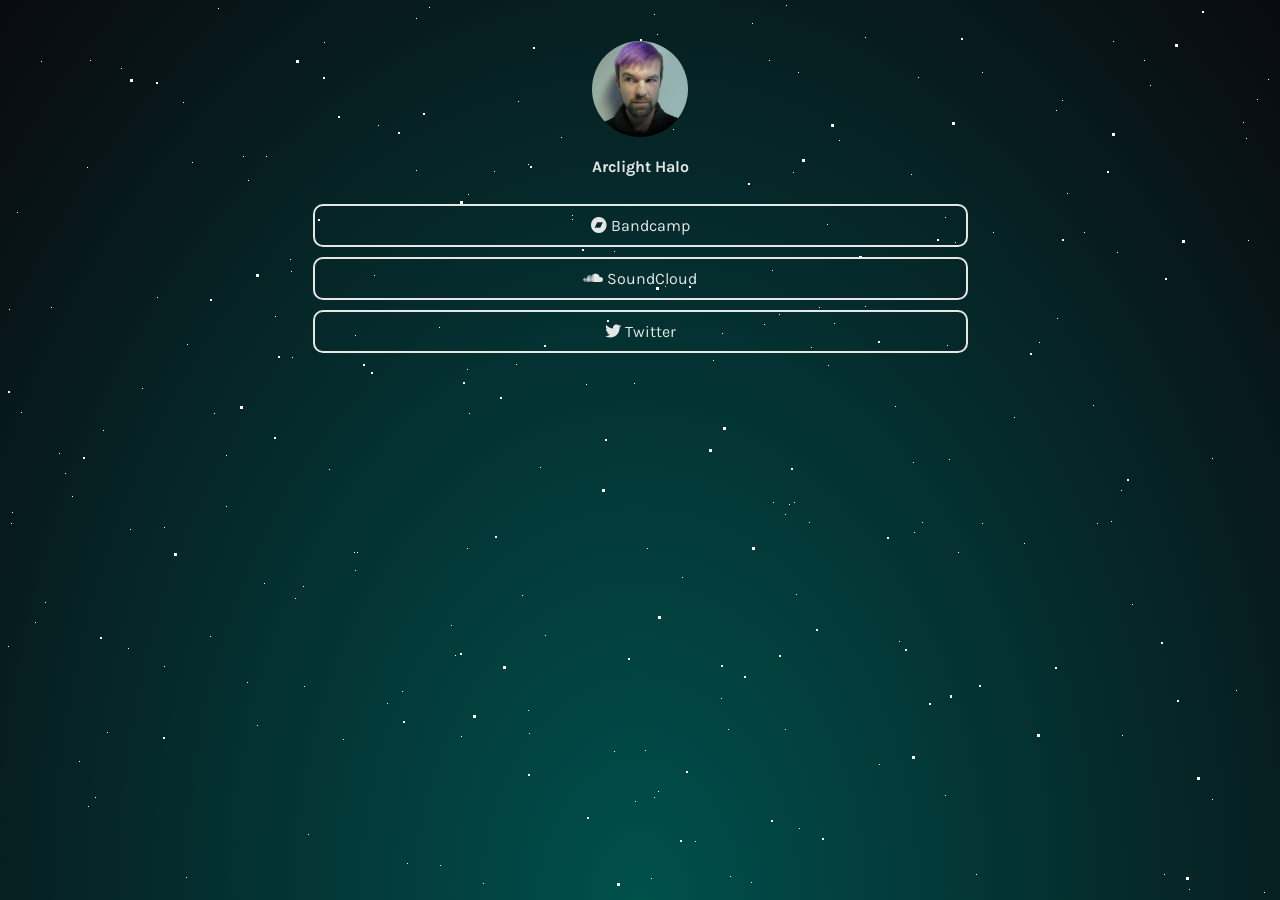
<file: site/index.html>
<!DOCTYPE html>
<html lang="pt-BR">

<head>
    <meta charset="UTF-8">
    <meta name="viewport" content="width=device-width, initial-scale=1.0">
    <title>Arclight Halo</title>
    <link rel="stylesheet" href="style.css">
    <link rel="stylesheet" href="https://use.fontawesome.com/releases/v5.8.1/css/all.css">
    <link rel="icon" href="me.png" type="image/x-icon" />
</head>

<body>
    <section class="animated-background">
        <div id="stars1"></div>
        <div id="stars2"></div>
        <div id="stars3"></div>
    </section>

    <a id="profilePicture" href="#popup">
        <img src="me.png" alt="Profile Picture">
    </a>

    <div class="overlay" id="popup">
        <div class="popup">
            <div class="popup-photo">
                <a href="me.png" target="_blank">
                    <img src="me.png" alt="Profile Picture">
                </a>
            </div>
            <div class="popup-quote">
                Weird synthpop for no one :)
            </div>

            <a class="popup-close" onclick="history.back()">&times;</a>
        </div>
    </div>

    <div id="userName">
        Arclight Halo
    </div>

    <div id="links">
        <a class="link" href="https://arclighthalo.bandcamp.com" target="_blank"><i
                class="fab fa-bandcamp">&nbsp;</i>Bandcamp</a>
        <a class="link" href="https://soundcloud.com/arclighthalo" target="_blank"><i
                class="fab fa-soundcloud">&nbsp;</i>SoundCloud</a>
        <a class="link" href="https://twitter.com/arclighthalo" target="_blank"><i
                class="fab fa-twitter">&nbsp;</i>Twitter</a>
    </div>

    <!-- <div id="hashtag">
        #thisiscutebutidontneeditrightnow
    </div> -->

</body>

</html>
</file>
<file: site/style.css>
@import url('https://fonts.googleapis.com/css?family=Karla:400,700&display=swap');

:root {
    --bgColor: #00504C;
    --bgColor2: #090a0f;
    --accentColor: #E6E6E6;
    --font: 'Karla', sans-serif;
    --delay: .3s;
}

body {
    margin: 0;
    padding: 0;
    min-height: 100vh;
    font-family: var(--font);
    background: radial-gradient(ellipse at bottom, var(--bgColor) 0%, var(--bgColor2) 100%);
    opacity: 0;
    animation: 1s ease-out var(--delay) 1 transitionAnimation; /* duration/timing-function/delay/iterations/name */
    animation-fill-mode: forwards;
}

#profilePicture, #profilePicture img {
    position: relative;
    width: 96px;
    height: 96px;
    display: block;
    margin: 35px auto 20px;
    border-radius: 50%;
    -webkit-tap-highlight-color: transparent;
}

#userName {
    color: var(--accentColor);
    font-size: 1rem;
    font-weight: bold;
    line-height: 1.25;
    display: block;
    font-family: var(--font);
    width: 100%;
    text-align: center;
    text-decoration: none;
}

#links {
    max-width: 675px;
    width: auto;
    display: block;
    margin: 27px auto;
}

.link {
    position: relative;
    background-color: transparent;
    color: var(--accentColor);
    border: solid var(--accentColor) 2px;
    border-radius: 10px;
    font-size: 1rem;
    text-align: center;
    display: block;
    margin-left: 10px;
    margin-right: 10px;
    margin-bottom: 10px;
    padding: 10px; /* 17px */
    text-decoration: none;
    /* transition: all .25s cubic-bezier(.08, .59, .29, .99); */
    -webkit-tap-highlight-color: transparent;
}

@media (hover: hover) {
    .link:hover {
        background-color: var(--accentColor);
        color: var(--bgColor);
    }
}

.link:active {
    background-color: var(--accentColor);
    color: var(--bgColor);
}

#hashtag {
    position: relative;
    padding-bottom: 20px;
    color: var(--accentColor);
    font-size: 1rem;
    display: block;
    font-family: var(--font);
    width: 100%;
    text-align: center;

    /*  animation   */
    overflow: hidden;
    background: linear-gradient(90deg, var(--bgColor), var(--accentColor), var(--bgColor));
    background-repeat: no-repeat;
    background-size: 80%;
    animation: animate 3s linear var(--delay) infinite;
    -webkit-background-clip: text;
    -webkit-text-fill-color: rgba(255, 255, 255, 0);
}


/*-------------------------animations-----------------------*/
@keyframes transitionAnimation {
    0% {
        opacity: 0;
        transform: translateY(-10px);
    }
    100% {
        opacity: 1;
        transform: translateY(0);
    }
}

@keyframes animate {
    0% {
      background-position: -500%;
    }
    100% {
      background-position: 500%;
    }
}

@keyframes animStar {
    from {
        transform: translateY(0px);
    }
    to {
        transform: translateY(-2000px);
    }
}


/*-------------------------popup------------------------*/
/* credits: https://www.youtube.com/watch?v=lAS2glU0xlc */
.overlay {
    display: flex;
    align-items: center;
    justify-content: center;
    position: fixed;
    top: 0;
    bottom: 0;
    left: 0;
    right: 0;
    background-color: rgba(0, 0, 0, 0.7);
    z-index: 2;
    visibility: hidden;
    opacity: 0;
    overflow: hidden;
    transition: .5s ease-in-out;
}

.popup {
    position: relative;
    top: -43%;
    /* right: -100vh; */
    display: flex;
    flex-direction: column;
    align-items: center;
    max-width: 400px;
    /* max-height: 500px; */
    width: auto;
    height: auto;
    margin: 56px;
    background-color: var(--bgColor);
    /* transform: rotate(32deg); */
    transform: scale(0);
    transition: .5s ease-in-out;
}

.popup-quote {
    font-family : Baskerville, Georgia, serif;
    font-style : italic;
    position: flex;
    color: var(--accentColor);
    padding: 20px;
    background-color: var(--bgColor);
    text-align: center;
    font-size: 1rem;
}

.popup-photo {
    display: flex;
    width: 100%;
    height: 100%;
}

.popup-photo img {
    width: 100%;
    height: 100%;
}

.overlay:target {
    visibility: visible;
    opacity: 1;
}

.overlay:target .popup {
    transform: scale(1);
    top: 0;
    /* right: 0; */
    /* transform: rotate(0); */
}

.popup-close {
    position: absolute;
    right: -1rem;
    top: -1rem;
    width: 3rem;
    height: 3rem;
    font-size: 1.7rem;
    font-weight: 400;
    border-radius: 100%;
    background-color: var(--bgColor);
    z-index: 4;
    color: var(--accentColor);
    line-height: 2.7rem;
    text-align: center;
    cursor: pointer;
    text-decoration: none;
    -webkit-tap-highlight-color: transparent;
}

@media (hover: hover) {
    .popup-close:hover {
        background-color: var(--accentColor);
        color: var(--bgColor);
    }
}

.popup-close:active {
    background-color: var(--accentColor);
    color: var(--bgColor);
}


/*-----------------------parallax-----------------------*/
/* credits: https://www.youtube.com/watch?v=aywzn9cf-_U */
#stars1 {
    width: 1px;
    height: 1px;
    background: transparent;
    animation: animStar 120s linear infinite;

    box-shadow: 779px 1331px #fff, 324px 42px #fff, 303px 586px #fff,
    1312px 276px #fff, 451px 625px #fff, 521px 1931px #fff, 1087px 1871px #fff,
    36px 1546px #fff, 132px 934px #fff, 1698px 901px #fff, 1418px 664px #fff,
    1448px 1157px #fff, 1084px 232px #fff, 347px 1776px #fff, 1722px 243px #fff,
    1629px 835px #fff, 479px 969px #fff, 1231px 960px #fff, 586px 384px #fff,
    164px 527px #fff, 8px 646px #fff, 1150px 1126px #fff, 665px 1357px #fff,
    1556px 1982px #fff, 1260px 1961px #fff, 1675px 1741px #fff,
    1843px 1514px #fff, 718px 1628px #fff, 242px 1343px #fff, 1497px 1880px #fff,
    1364px 230px #fff, 1739px 1302px #fff, 636px 959px #fff, 304px 686px #fff,
    614px 751px #fff, 1935px 816px #fff, 1428px 60px #fff, 355px 335px #fff,
    1594px 158px #fff, 90px 60px #fff, 1553px 162px #fff, 1239px 1825px #fff,
    1945px 587px #fff, 749px 1785px #fff, 1987px 1172px #fff, 1301px 1237px #fff,
    1039px 342px #fff, 1585px 1481px #fff, 995px 1048px #fff, 524px 932px #fff,
    214px 413px #fff, 1701px 1300px #fff, 1037px 1613px #fff, 1871px 996px #fff,
    1360px 1635px #fff, 1110px 1313px #fff, 412px 1783px #fff, 1949px 177px #fff,
    903px 1854px #fff, 700px 1936px #fff, 378px 125px #fff, 308px 834px #fff,
    1118px 962px #fff, 1350px 1929px #fff, 781px 1811px #fff, 561px 137px #fff,
    757px 1148px #fff, 1670px 1979px #fff, 343px 739px #fff, 945px 795px #fff,
    576px 1903px #fff, 1078px 1436px #fff, 1583px 450px #fff, 1366px 474px #fff,
    297px 1873px #fff, 192px 162px #fff, 1624px 1633px #fff, 59px 453px #fff,
    82px 1872px #fff, 1933px 498px #fff, 1966px 1974px #fff, 1975px 1688px #fff,
    779px 314px #fff, 1858px 1543px #fff, 73px 1507px #fff, 1693px 975px #fff,
    1683px 108px #fff, 1768px 1654px #fff, 654px 14px #fff, 494px 171px #fff,
    1689px 1895px #fff, 1660px 263px #fff, 1031px 903px #fff, 1203px 1393px #fff,
    1333px 1421px #fff, 1113px 41px #fff, 1206px 1645px #fff, 1325px 1635px #fff,
    142px 388px #fff, 572px 215px #fff, 1535px 296px #fff, 1419px 407px #fff,
    1379px 1003px #fff, 329px 469px #fff, 1791px 1652px #fff, 935px 1802px #fff,
    1330px 1820px #fff, 421px 1933px #fff, 828px 365px #fff, 275px 316px #fff,
    707px 960px #fff, 1605px 1554px #fff, 625px 58px #fff, 717px 1697px #fff,
    1669px 246px #fff, 1925px 322px #fff, 1154px 1803px #fff, 1929px 295px #fff,
    1248px 240px #fff, 1045px 1755px #fff, 166px 942px #fff, 1888px 1773px #fff,
    678px 1963px #fff, 1370px 569px #fff, 1974px 1400px #fff, 1786px 460px #fff,
    51px 307px #fff, 784px 1400px #fff, 730px 1258px #fff, 1712px 393px #fff,
    416px 170px #fff, 1797px 1932px #fff, 572px 219px #fff, 1557px 1856px #fff,
    218px 8px #fff, 348px 1334px #fff, 469px 413px #fff, 385px 1738px #fff,
    1357px 1818px #fff, 240px 942px #fff, 248px 1847px #fff, 1535px 806px #fff,
    236px 1514px #fff, 1429px 1556px #fff, 73px 1633px #fff, 1398px 1121px #fff,
    671px 1301px #fff, 1404px 1663px #fff, 740px 1018px #fff, 1600px 377px #fff,
    785px 514px #fff, 112px 1084px #fff, 1915px 1887px #fff, 1463px 1848px #fff,
    687px 1115px #fff, 1268px 1768px #fff, 1729px 1425px #fff,
    1284px 1022px #fff, 801px 974px #fff, 1975px 1317px #fff, 1354px 834px #fff,
    1446px 1484px #fff, 1283px 1786px #fff, 11px 523px #fff, 1842px 236px #fff,
    1355px 654px #fff, 429px 7px #fff, 1033px 1128px #fff, 157px 297px #fff,
    545px 635px #fff, 52px 1080px #fff, 827px 1520px #fff, 1121px 490px #fff,
    9px 309px #fff, 1744px 1586px #fff, 1014px 417px #fff, 1534px 524px #fff,
    958px 552px #fff, 1403px 1496px #fff, 387px 703px #fff, 1522px 548px #fff,
    1355px 282px #fff, 1532px 601px #fff, 1838px 790px #fff, 290px 259px #fff,
    295px 598px #fff, 1601px 539px #fff, 1561px 1272px #fff, 34px 1922px #fff,
    1024px 543px #fff, 467px 369px #fff, 722px 333px #fff, 1976px 1255px #fff,
    766px 983px #fff, 1582px 1285px #fff, 12px 512px #fff, 617px 1410px #fff,
    682px 577px #fff, 1334px 1438px #fff, 439px 327px #fff, 1617px 1661px #fff,
    673px 129px #fff, 794px 941px #fff, 1386px 1902px #fff, 37px 1353px #fff,
    1467px 1353px #fff, 416px 18px #fff, 187px 344px #fff, 200px 1898px #fff,
    1491px 1619px #fff, 811px 347px #fff, 924px 1827px #fff, 945px 217px #fff,
    1735px 1228px #fff, 379px 1890px #fff, 79px 761px #fff, 825px 1837px #fff,
    1980px 1558px #fff, 1308px 1573px #fff, 1488px 1726px #fff,
    382px 1208px #fff, 522px 595px #fff, 1277px 1898px #fff, 354px 552px #fff,
    161px 1784px #fff, 614px 251px #fff, 526px 1576px #fff, 17px 212px #fff,
    179px 996px #fff, 467px 1208px #fff, 1944px 1838px #fff, 1140px 1093px #fff,
    858px 1007px #fff, 200px 1064px #fff, 423px 1964px #fff, 1945px 439px #fff,
    1377px 689px #fff, 1120px 1437px #fff, 1876px 668px #fff, 907px 1324px #fff,
    343px 1976px #fff, 1816px 1501px #fff, 1849px 177px #fff, 647px 91px #fff,
    1984px 1012px #fff, 1336px 1300px #fff, 128px 648px #fff, 305px 1060px #fff,
    1324px 826px #fff, 1263px 1314px #fff, 1801px 629px #fff, 1614px 1555px #fff,
    1634px 90px #fff, 1603px 452px #fff, 891px 1984px #fff, 1556px 1906px #fff,
    121px 68px #fff, 1676px 1714px #fff, 516px 936px #fff, 1947px 1492px #fff,
    1455px 1519px #fff, 45px 602px #fff, 205px 1039px #fff, 793px 172px #fff,
    1562px 1739px #fff, 1056px 110px #fff, 1512px 379px #fff, 1795px 1621px #fff,
    1848px 607px #fff, 262px 1719px #fff, 477px 991px #fff, 483px 883px #fff,
    1239px 1197px #fff, 1496px 647px #fff, 1649px 25px #fff, 1491px 1946px #fff,
    119px 996px #fff, 179px 1472px #fff, 1341px 808px #fff, 1565px 1700px #fff,
    407px 1544px #fff, 1754px 357px #fff, 1288px 981px #fff, 902px 1997px #fff,
    1755px 1668px #fff, 186px 877px #fff, 1202px 1882px #fff, 461px 1213px #fff,
    1400px 748px #fff, 1969px 1899px #fff, 809px 522px #fff, 514px 1219px #fff,
    374px 275px #fff, 938px 1973px #fff, 357px 552px #fff, 144px 1722px #fff,
    1572px 912px #fff, 402px 1858px #fff, 1544px 1195px #fff, 667px 1257px #fff,
    727px 1496px #fff, 993px 232px #fff, 1772px 313px #fff, 1040px 1590px #fff,
    1204px 1973px #fff, 1268px 79px #fff, 1555px 1048px #fff, 986px 1707px #fff,
    978px 1710px #fff, 713px 360px #fff, 407px 863px #fff, 461px 736px #fff,
    284px 1608px #fff, 103px 430px #fff, 1283px 1319px #fff, 977px 1186px #fff,
    1966px 1516px #fff, 1287px 1129px #fff, 70px 1098px #fff, 1189px 889px #fff,
    1126px 1734px #fff, 309px 1292px #fff, 879px 764px #fff, 65px 473px #fff,
    1003px 1959px #fff, 658px 791px #fff, 402px 1576px #fff, 35px 622px #fff,
    529px 1589px #fff, 164px 666px #fff, 1876px 1290px #fff, 1541px 526px #fff,
    270px 1297px #fff, 440px 865px #fff, 1500px 802px #fff, 182px 1754px #fff,
    1264px 892px #fff, 272px 1249px #fff, 1289px 1535px #fff, 190px 1646px #fff,
    955px 242px #fff, 1456px 1597px #fff, 1727px 1983px #fff, 635px 801px #fff,
    226px 455px #fff, 1396px 1710px #fff, 849px 1863px #fff, 237px 1264px #fff,
    839px 140px #fff, 1122px 735px #fff, 1280px 15px #fff, 1318px 242px #fff,
    1819px 1148px #fff, 333px 1392px #fff, 1949px 553px #fff, 1878px 1332px #fff,
    467px 548px #fff, 1812px 1082px #fff, 1067px 193px #fff, 243px 156px #fff,
    483px 1616px #fff, 1714px 933px #fff, 759px 1800px #fff, 1822px 995px #fff,
    1877px 572px #fff, 581px 1084px #fff, 107px 732px #fff, 642px 1837px #fff,
    166px 1493px #fff, 1555px 198px #fff, 819px 307px #fff, 947px 345px #fff,
    827px 224px #fff, 927px 1394px #fff, 540px 467px #fff, 1093px 405px #fff,
    1140px 927px #fff, 130px 529px #fff, 33px 1980px #fff, 1147px 1663px #fff,
    1616px 1436px #fff, 528px 710px #fff, 798px 1100px #fff, 505px 1480px #fff,
    899px 641px #fff, 1909px 1949px #fff, 1311px 964px #fff, 979px 1301px #fff,
    1393px 969px #fff, 1793px 1886px #fff, 292px 357px #fff, 1196px 1718px #fff,
    1290px 1994px #fff, 537px 1973px #fff, 1181px 1674px #fff,
    1740px 1566px #fff, 1307px 265px #fff, 922px 522px #fff, 1892px 472px #fff,
    384px 1746px #fff, 392px 1098px #fff, 647px 548px #fff, 390px 1498px #fff,
    1246px 138px #fff, 730px 876px #fff, 192px 1472px #fff, 1790px 1789px #fff,
    928px 311px #fff, 1253px 1647px #fff, 747px 1921px #fff, 1561px 1025px #fff,
    1533px 1292px #fff, 1985px 195px #fff, 728px 729px #fff, 1712px 1936px #fff,
    512px 1717px #fff, 1528px 483px #fff, 313px 1642px #fff, 281px 1849px #fff,
    1212px 799px #fff, 435px 1191px #fff, 1422px 611px #fff, 1718px 1964px #fff,
    411px 944px #fff, 210px 636px #fff, 1502px 1295px #fff, 1434px 349px #fff,
    769px 60px #fff, 747px 1053px #fff, 789px 504px #fff, 1436px 1264px #fff,
    1893px 1225px #fff, 1394px 1788px #fff, 1108px 1317px #fff,
    1673px 1395px #fff, 854px 1010px #fff, 1705px 80px #fff, 1858px 148px #fff,
    1729px 344px #fff, 1388px 664px #fff, 895px 406px #fff, 1479px 157px #fff,
    1441px 1157px #fff, 552px 1900px #fff, 516px 364px #fff, 1647px 189px #fff,
    1427px 1071px #fff, 785px 729px #fff, 1080px 1710px #fff, 504px 204px #fff,
    1177px 1622px #fff, 657px 34px #fff, 1296px 1099px #fff, 248px 180px #fff,
    1212px 1568px #fff, 667px 1562px #fff, 695px 841px #fff, 1608px 1247px #fff,
    751px 882px #fff, 87px 167px #fff, 607px 1368px #fff, 1363px 1203px #fff,
    1836px 317px #fff, 1668px 1703px #fff, 830px 1154px #fff, 1721px 1398px #fff,
    1601px 1280px #fff, 976px 874px #fff, 1743px 254px #fff, 1020px 1815px #fff,
    1670px 1766px #fff, 1890px 735px #fff, 1379px 136px #fff, 1864px 695px #fff,
    206px 965px #fff, 1404px 1932px #fff, 1923px 1360px #fff, 247px 682px #fff,
    519px 1708px #fff, 645px 750px #fff, 1164px 1204px #fff, 834px 323px #fff,
    172px 1350px #fff, 213px 972px #fff, 1837px 190px #fff, 285px 1806px #fff,
    1047px 1299px #fff, 1548px 825px #fff, 1730px 324px #fff, 1346px 1909px #fff,
    772px 270px #fff, 345px 1190px #fff, 478px 1433px #fff, 1479px 25px #fff,
    1994px 1830px #fff, 1744px 732px #fff, 20px 1635px #fff, 690px 1795px #fff,
    1594px 569px #fff, 579px 245px #fff, 1398px 733px #fff, 408px 1352px #fff,
    1774px 120px #fff, 1152px 1370px #fff, 1698px 1810px #fff, 710px 1450px #fff,
    665px 286px #fff, 493px 1720px #fff, 786px 5px #fff, 637px 1140px #fff,
    764px 324px #fff, 927px 310px #fff, 938px 1424px #fff, 1884px 744px #fff,
    913px 462px #fff, 1831px 1936px #fff, 1527px 249px #fff, 36px 1381px #fff,
    1597px 581px #fff, 1530px 355px #fff, 949px 459px #fff, 799px 828px #fff,
    242px 1471px #fff, 654px 797px #fff, 796px 594px #fff, 1365px 678px #fff,
    752px 23px #fff, 1630px 541px #fff, 982px 72px #fff, 1733px 1831px #fff,
    21px 412px #fff, 775px 998px #fff, 335px 1945px #fff, 264px 583px #fff,
    158px 1311px #fff, 528px 164px #fff, 1978px 574px #fff, 717px 1203px #fff,
    734px 1591px #fff, 1555px 820px #fff, 16px 1943px #fff, 1625px 1177px #fff,
    1236px 690px #fff, 1585px 1590px #fff, 1737px 1728px #fff, 721px 698px #fff,
    1804px 1186px #fff, 166px 980px #fff, 1850px 230px #fff, 330px 1712px #fff,
    95px 797px #fff, 1948px 1078px #fff, 469px 939px #fff, 1269px 1899px #fff,
    955px 1220px #fff, 1137px 1075px #fff, 312px 1293px #fff, 986px 1762px #fff,
    1103px 1238px #fff, 428px 1993px #fff, 355px 570px #fff, 977px 1836px #fff,
    1395px 1092px #fff, 276px 913px #fff, 1743px 656px #fff, 773px 502px #fff,
    1686px 1322px #fff, 1516px 1945px #fff, 1334px 501px #fff, 266px 156px #fff,
    455px 655px #fff, 798px 72px #fff, 1059px 1259px #fff, 1402px 1687px #fff,
    236px 1329px #fff, 1455px 786px #fff, 146px 1228px #fff, 1851px 823px #fff,
    1062px 100px #fff, 1220px 953px #fff, 20px 1826px #fff, 36px 1063px #fff,
    1525px 338px #fff, 790px 1521px #fff, 741px 1099px #fff, 288px 1489px #fff,
    700px 1060px #fff, 390px 1071px #fff, 411px 1036px #fff, 1853px 1072px #fff,
    1446px 1085px #fff, 1164px 874px #fff, 924px 925px #fff, 291px 271px #fff,
    1257px 1964px #fff, 1580px 1352px #fff, 1507px 1216px #fff, 211px 956px #fff,
    985px 1195px #fff, 975px 1640px #fff, 518px 101px #fff, 663px 1395px #fff,
    914px 532px #fff, 145px 1320px #fff, 69px 1397px #fff, 982px 523px #fff,
    257px 725px #fff, 1599px 831px #fff, 1636px 1513px #fff, 1250px 1158px #fff,
    1132px 604px #fff, 183px 102px #fff, 1057px 318px #fff, 1247px 1835px #fff,
    1983px 1110px #fff, 1077px 1455px #fff, 921px 1770px #fff, 806px 1350px #fff,
    1938px 1992px #fff, 855px 1260px #fff, 902px 1345px #fff, 658px 1908px #fff,
    1845px 679px #fff, 712px 1482px #fff, 595px 950px #fff, 1784px 1992px #fff,
    1847px 1785px #fff, 691px 1004px #fff, 175px 1179px #fff, 1666px 1911px #fff,
    41px 61px #fff, 971px 1080px #fff, 1830px 1450px #fff, 1351px 1518px #fff,
    1257px 99px #fff, 1395px 1498px #fff, 1117px 252px #fff, 1779px 597px #fff,
    1346px 729px #fff, 1108px 1144px #fff, 402px 691px #fff, 72px 496px #fff,
    1673px 1604px #fff, 1497px 974px #fff, 1865px 1664px #fff, 88px 806px #fff,
    918px 77px #fff, 244px 1118px #fff, 256px 1820px #fff, 1851px 1840px #fff,
    605px 1851px #fff, 634px 383px #fff, 865px 37px #fff, 943px 1024px #fff,
    1951px 177px #fff, 1097px 523px #fff, 985px 1700px #fff, 1243px 122px #fff,
    768px 1070px #fff, 468px 194px #fff, 320px 1867px #fff, 1850px 185px #fff,
    380px 1616px #fff, 468px 1294px #fff, 1122px 1743px #fff, 884px 299px #fff,
    1300px 1917px #fff, 1860px 396px #fff, 1270px 990px #fff, 529px 733px #fff,
    1975px 1347px #fff, 1885px 685px #fff, 226px 506px #fff, 651px 878px #fff,
    1323px 680px #fff, 1284px 680px #fff, 238px 1967px #fff, 911px 174px #fff,
    1111px 521px #fff, 1150px 85px #fff, 794px 502px #fff, 484px 1856px #fff,
    1809px 368px #fff, 112px 953px #fff, 590px 1009px #fff, 1655px 311px #fff,
    100px 1026px #fff, 1803px 352px #fff, 865px 306px #fff, 1077px 1019px #fff,
    1335px 872px #fff, 1647px 1298px #fff, 1233px 1387px #fff, 698px 1036px #fff,
    659px 1860px #fff, 388px 1412px #fff, 1212px 458px #fff, 755px 1468px #fff,
    696px 1654px #fff, 1144px 60px #fff;
}

#stars1:after {
    content: '';
    position: absolute;
    top: auto;
    width: 1px;
    height: 1px;
    background: transparent;

    box-shadow: 779px 1331px #fff, 324px 42px #fff, 303px 586px #fff,
    1312px 276px #fff, 451px 625px #fff, 521px 1931px #fff, 1087px 1871px #fff,
    36px 1546px #fff, 132px 934px #fff, 1698px 901px #fff, 1418px 664px #fff,
    1448px 1157px #fff, 1084px 232px #fff, 347px 1776px #fff, 1722px 243px #fff,
    1629px 835px #fff, 479px 969px #fff, 1231px 960px #fff, 586px 384px #fff,
    164px 527px #fff, 8px 646px #fff, 1150px 1126px #fff, 665px 1357px #fff,
    1556px 1982px #fff, 1260px 1961px #fff, 1675px 1741px #fff,
    1843px 1514px #fff, 718px 1628px #fff, 242px 1343px #fff, 1497px 1880px #fff,
    1364px 230px #fff, 1739px 1302px #fff, 636px 959px #fff, 304px 686px #fff,
    614px 751px #fff, 1935px 816px #fff, 1428px 60px #fff, 355px 335px #fff,
    1594px 158px #fff, 90px 60px #fff, 1553px 162px #fff, 1239px 1825px #fff,
    1945px 587px #fff, 749px 1785px #fff, 1987px 1172px #fff, 1301px 1237px #fff,
    1039px 342px #fff, 1585px 1481px #fff, 995px 1048px #fff, 524px 932px #fff,
    214px 413px #fff, 1701px 1300px #fff, 1037px 1613px #fff, 1871px 996px #fff,
    1360px 1635px #fff, 1110px 1313px #fff, 412px 1783px #fff, 1949px 177px #fff,
    903px 1854px #fff, 700px 1936px #fff, 378px 125px #fff, 308px 834px #fff,
    1118px 962px #fff, 1350px 1929px #fff, 781px 1811px #fff, 561px 137px #fff,
    757px 1148px #fff, 1670px 1979px #fff, 343px 739px #fff, 945px 795px #fff,
    576px 1903px #fff, 1078px 1436px #fff, 1583px 450px #fff, 1366px 474px #fff,
    297px 1873px #fff, 192px 162px #fff, 1624px 1633px #fff, 59px 453px #fff,
    82px 1872px #fff, 1933px 498px #fff, 1966px 1974px #fff, 1975px 1688px #fff,
    779px 314px #fff, 1858px 1543px #fff, 73px 1507px #fff, 1693px 975px #fff,
    1683px 108px #fff, 1768px 1654px #fff, 654px 14px #fff, 494px 171px #fff,
    1689px 1895px #fff, 1660px 263px #fff, 1031px 903px #fff, 1203px 1393px #fff,
    1333px 1421px #fff, 1113px 41px #fff, 1206px 1645px #fff, 1325px 1635px #fff,
    142px 388px #fff, 572px 215px #fff, 1535px 296px #fff, 1419px 407px #fff,
    1379px 1003px #fff, 329px 469px #fff, 1791px 1652px #fff, 935px 1802px #fff,
    1330px 1820px #fff, 421px 1933px #fff, 828px 365px #fff, 275px 316px #fff,
    707px 960px #fff, 1605px 1554px #fff, 625px 58px #fff, 717px 1697px #fff,
    1669px 246px #fff, 1925px 322px #fff, 1154px 1803px #fff, 1929px 295px #fff,
    1248px 240px #fff, 1045px 1755px #fff, 166px 942px #fff, 1888px 1773px #fff,
    678px 1963px #fff, 1370px 569px #fff, 1974px 1400px #fff, 1786px 460px #fff,
    51px 307px #fff, 784px 1400px #fff, 730px 1258px #fff, 1712px 393px #fff,
    416px 170px #fff, 1797px 1932px #fff, 572px 219px #fff, 1557px 1856px #fff,
    218px 8px #fff, 348px 1334px #fff, 469px 413px #fff, 385px 1738px #fff,
    1357px 1818px #fff, 240px 942px #fff, 248px 1847px #fff, 1535px 806px #fff,
    236px 1514px #fff, 1429px 1556px #fff, 73px 1633px #fff, 1398px 1121px #fff,
    671px 1301px #fff, 1404px 1663px #fff, 740px 1018px #fff, 1600px 377px #fff,
    785px 514px #fff, 112px 1084px #fff, 1915px 1887px #fff, 1463px 1848px #fff,
    687px 1115px #fff, 1268px 1768px #fff, 1729px 1425px #fff,
    1284px 1022px #fff, 801px 974px #fff, 1975px 1317px #fff, 1354px 834px #fff,
    1446px 1484px #fff, 1283px 1786px #fff, 11px 523px #fff, 1842px 236px #fff,
    1355px 654px #fff, 429px 7px #fff, 1033px 1128px #fff, 157px 297px #fff,
    545px 635px #fff, 52px 1080px #fff, 827px 1520px #fff, 1121px 490px #fff,
    9px 309px #fff, 1744px 1586px #fff, 1014px 417px #fff, 1534px 524px #fff,
    958px 552px #fff, 1403px 1496px #fff, 387px 703px #fff, 1522px 548px #fff,
    1355px 282px #fff, 1532px 601px #fff, 1838px 790px #fff, 290px 259px #fff,
    295px 598px #fff, 1601px 539px #fff, 1561px 1272px #fff, 34px 1922px #fff,
    1024px 543px #fff, 467px 369px #fff, 722px 333px #fff, 1976px 1255px #fff,
    766px 983px #fff, 1582px 1285px #fff, 12px 512px #fff, 617px 1410px #fff,
    682px 577px #fff, 1334px 1438px #fff, 439px 327px #fff, 1617px 1661px #fff,
    673px 129px #fff, 794px 941px #fff, 1386px 1902px #fff, 37px 1353px #fff,
    1467px 1353px #fff, 416px 18px #fff, 187px 344px #fff, 200px 1898px #fff,
    1491px 1619px #fff, 811px 347px #fff, 924px 1827px #fff, 945px 217px #fff,
    1735px 1228px #fff, 379px 1890px #fff, 79px 761px #fff, 825px 1837px #fff,
    1980px 1558px #fff, 1308px 1573px #fff, 1488px 1726px #fff,
    382px 1208px #fff, 522px 595px #fff, 1277px 1898px #fff, 354px 552px #fff,
    161px 1784px #fff, 614px 251px #fff, 526px 1576px #fff, 17px 212px #fff,
    179px 996px #fff, 467px 1208px #fff, 1944px 1838px #fff, 1140px 1093px #fff,
    858px 1007px #fff, 200px 1064px #fff, 423px 1964px #fff, 1945px 439px #fff,
    1377px 689px #fff, 1120px 1437px #fff, 1876px 668px #fff, 907px 1324px #fff,
    343px 1976px #fff, 1816px 1501px #fff, 1849px 177px #fff, 647px 91px #fff,
    1984px 1012px #fff, 1336px 1300px #fff, 128px 648px #fff, 305px 1060px #fff,
    1324px 826px #fff, 1263px 1314px #fff, 1801px 629px #fff, 1614px 1555px #fff,
    1634px 90px #fff, 1603px 452px #fff, 891px 1984px #fff, 1556px 1906px #fff,
    121px 68px #fff, 1676px 1714px #fff, 516px 936px #fff, 1947px 1492px #fff,
    1455px 1519px #fff, 45px 602px #fff, 205px 1039px #fff, 793px 172px #fff,
    1562px 1739px #fff, 1056px 110px #fff, 1512px 379px #fff, 1795px 1621px #fff,
    1848px 607px #fff, 262px 1719px #fff, 477px 991px #fff, 483px 883px #fff,
    1239px 1197px #fff, 1496px 647px #fff, 1649px 25px #fff, 1491px 1946px #fff,
    119px 996px #fff, 179px 1472px #fff, 1341px 808px #fff, 1565px 1700px #fff,
    407px 1544px #fff, 1754px 357px #fff, 1288px 981px #fff, 902px 1997px #fff,
    1755px 1668px #fff, 186px 877px #fff, 1202px 1882px #fff, 461px 1213px #fff,
    1400px 748px #fff, 1969px 1899px #fff, 809px 522px #fff, 514px 1219px #fff,
    374px 275px #fff, 938px 1973px #fff, 357px 552px #fff, 144px 1722px #fff,
    1572px 912px #fff, 402px 1858px #fff, 1544px 1195px #fff, 667px 1257px #fff,
    727px 1496px #fff, 993px 232px #fff, 1772px 313px #fff, 1040px 1590px #fff,
    1204px 1973px #fff, 1268px 79px #fff, 1555px 1048px #fff, 986px 1707px #fff,
    978px 1710px #fff, 713px 360px #fff, 407px 863px #fff, 461px 736px #fff,
    284px 1608px #fff, 103px 430px #fff, 1283px 1319px #fff, 977px 1186px #fff,
    1966px 1516px #fff, 1287px 1129px #fff, 70px 1098px #fff, 1189px 889px #fff,
    1126px 1734px #fff, 309px 1292px #fff, 879px 764px #fff, 65px 473px #fff,
    1003px 1959px #fff, 658px 791px #fff, 402px 1576px #fff, 35px 622px #fff,
    529px 1589px #fff, 164px 666px #fff, 1876px 1290px #fff, 1541px 526px #fff,
    270px 1297px #fff, 440px 865px #fff, 1500px 802px #fff, 182px 1754px #fff,
    1264px 892px #fff, 272px 1249px #fff, 1289px 1535px #fff, 190px 1646px #fff,
    955px 242px #fff, 1456px 1597px #fff, 1727px 1983px #fff, 635px 801px #fff,
    226px 455px #fff, 1396px 1710px #fff, 849px 1863px #fff, 237px 1264px #fff,
    839px 140px #fff, 1122px 735px #fff, 1280px 15px #fff, 1318px 242px #fff,
    1819px 1148px #fff, 333px 1392px #fff, 1949px 553px #fff, 1878px 1332px #fff,
    467px 548px #fff, 1812px 1082px #fff, 1067px 193px #fff, 243px 156px #fff,
    483px 1616px #fff, 1714px 933px #fff, 759px 1800px #fff, 1822px 995px #fff,
    1877px 572px #fff, 581px 1084px #fff, 107px 732px #fff, 642px 1837px #fff,
    166px 1493px #fff, 1555px 198px #fff, 819px 307px #fff, 947px 345px #fff,
    827px 224px #fff, 927px 1394px #fff, 540px 467px #fff, 1093px 405px #fff,
    1140px 927px #fff, 130px 529px #fff, 33px 1980px #fff, 1147px 1663px #fff,
    1616px 1436px #fff, 528px 710px #fff, 798px 1100px #fff, 505px 1480px #fff,
    899px 641px #fff, 1909px 1949px #fff, 1311px 964px #fff, 979px 1301px #fff,
    1393px 969px #fff, 1793px 1886px #fff, 292px 357px #fff, 1196px 1718px #fff,
    1290px 1994px #fff, 537px 1973px #fff, 1181px 1674px #fff,
    1740px 1566px #fff, 1307px 265px #fff, 922px 522px #fff, 1892px 472px #fff,
    384px 1746px #fff, 392px 1098px #fff, 647px 548px #fff, 390px 1498px #fff,
    1246px 138px #fff, 730px 876px #fff, 192px 1472px #fff, 1790px 1789px #fff,
    928px 311px #fff, 1253px 1647px #fff, 747px 1921px #fff, 1561px 1025px #fff,
    1533px 1292px #fff, 1985px 195px #fff, 728px 729px #fff, 1712px 1936px #fff,
    512px 1717px #fff, 1528px 483px #fff, 313px 1642px #fff, 281px 1849px #fff,
    1212px 799px #fff, 435px 1191px #fff, 1422px 611px #fff, 1718px 1964px #fff,
    411px 944px #fff, 210px 636px #fff, 1502px 1295px #fff, 1434px 349px #fff,
    769px 60px #fff, 747px 1053px #fff, 789px 504px #fff, 1436px 1264px #fff,
    1893px 1225px #fff, 1394px 1788px #fff, 1108px 1317px #fff,
    1673px 1395px #fff, 854px 1010px #fff, 1705px 80px #fff, 1858px 148px #fff,
    1729px 344px #fff, 1388px 664px #fff, 895px 406px #fff, 1479px 157px #fff,
    1441px 1157px #fff, 552px 1900px #fff, 516px 364px #fff, 1647px 189px #fff,
    1427px 1071px #fff, 785px 729px #fff, 1080px 1710px #fff, 504px 204px #fff,
    1177px 1622px #fff, 657px 34px #fff, 1296px 1099px #fff, 248px 180px #fff,
    1212px 1568px #fff, 667px 1562px #fff, 695px 841px #fff, 1608px 1247px #fff,
    751px 882px #fff, 87px 167px #fff, 607px 1368px #fff, 1363px 1203px #fff,
    1836px 317px #fff, 1668px 1703px #fff, 830px 1154px #fff, 1721px 1398px #fff,
    1601px 1280px #fff, 976px 874px #fff, 1743px 254px #fff, 1020px 1815px #fff,
    1670px 1766px #fff, 1890px 735px #fff, 1379px 136px #fff, 1864px 695px #fff,
    206px 965px #fff, 1404px 1932px #fff, 1923px 1360px #fff, 247px 682px #fff,
    519px 1708px #fff, 645px 750px #fff, 1164px 1204px #fff, 834px 323px #fff,
    172px 1350px #fff, 213px 972px #fff, 1837px 190px #fff, 285px 1806px #fff,
    1047px 1299px #fff, 1548px 825px #fff, 1730px 324px #fff, 1346px 1909px #fff,
    772px 270px #fff, 345px 1190px #fff, 478px 1433px #fff, 1479px 25px #fff,
    1994px 1830px #fff, 1744px 732px #fff, 20px 1635px #fff, 690px 1795px #fff,
    1594px 569px #fff, 579px 245px #fff, 1398px 733px #fff, 408px 1352px #fff,
    1774px 120px #fff, 1152px 1370px #fff, 1698px 1810px #fff, 710px 1450px #fff,
    665px 286px #fff, 493px 1720px #fff, 786px 5px #fff, 637px 1140px #fff,
    764px 324px #fff, 927px 310px #fff, 938px 1424px #fff, 1884px 744px #fff,
    913px 462px #fff, 1831px 1936px #fff, 1527px 249px #fff, 36px 1381px #fff,
    1597px 581px #fff, 1530px 355px #fff, 949px 459px #fff, 799px 828px #fff,
    242px 1471px #fff, 654px 797px #fff, 796px 594px #fff, 1365px 678px #fff,
    752px 23px #fff, 1630px 541px #fff, 982px 72px #fff, 1733px 1831px #fff,
    21px 412px #fff, 775px 998px #fff, 335px 1945px #fff, 264px 583px #fff,
    158px 1311px #fff, 528px 164px #fff, 1978px 574px #fff, 717px 1203px #fff,
    734px 1591px #fff, 1555px 820px #fff, 16px 1943px #fff, 1625px 1177px #fff,
    1236px 690px #fff, 1585px 1590px #fff, 1737px 1728px #fff, 721px 698px #fff,
    1804px 1186px #fff, 166px 980px #fff, 1850px 230px #fff, 330px 1712px #fff,
    95px 797px #fff, 1948px 1078px #fff, 469px 939px #fff, 1269px 1899px #fff,
    955px 1220px #fff, 1137px 1075px #fff, 312px 1293px #fff, 986px 1762px #fff,
    1103px 1238px #fff, 428px 1993px #fff, 355px 570px #fff, 977px 1836px #fff,
    1395px 1092px #fff, 276px 913px #fff, 1743px 656px #fff, 773px 502px #fff,
    1686px 1322px #fff, 1516px 1945px #fff, 1334px 501px #fff, 266px 156px #fff,
    455px 655px #fff, 798px 72px #fff, 1059px 1259px #fff, 1402px 1687px #fff,
    236px 1329px #fff, 1455px 786px #fff, 146px 1228px #fff, 1851px 823px #fff,
    1062px 100px #fff, 1220px 953px #fff, 20px 1826px #fff, 36px 1063px #fff,
    1525px 338px #fff, 790px 1521px #fff, 741px 1099px #fff, 288px 1489px #fff,
    700px 1060px #fff, 390px 1071px #fff, 411px 1036px #fff, 1853px 1072px #fff,
    1446px 1085px #fff, 1164px 874px #fff, 924px 925px #fff, 291px 271px #fff,
    1257px 1964px #fff, 1580px 1352px #fff, 1507px 1216px #fff, 211px 956px #fff,
    985px 1195px #fff, 975px 1640px #fff, 518px 101px #fff, 663px 1395px #fff,
    914px 532px #fff, 145px 1320px #fff, 69px 1397px #fff, 982px 523px #fff,
    257px 725px #fff, 1599px 831px #fff, 1636px 1513px #fff, 1250px 1158px #fff,
    1132px 604px #fff, 183px 102px #fff, 1057px 318px #fff, 1247px 1835px #fff,
    1983px 1110px #fff, 1077px 1455px #fff, 921px 1770px #fff, 806px 1350px #fff,
    1938px 1992px #fff, 855px 1260px #fff, 902px 1345px #fff, 658px 1908px #fff,
    1845px 679px #fff, 712px 1482px #fff, 595px 950px #fff, 1784px 1992px #fff,
    1847px 1785px #fff, 691px 1004px #fff, 175px 1179px #fff, 1666px 1911px #fff,
    41px 61px #fff, 971px 1080px #fff, 1830px 1450px #fff, 1351px 1518px #fff,
    1257px 99px #fff, 1395px 1498px #fff, 1117px 252px #fff, 1779px 597px #fff,
    1346px 729px #fff, 1108px 1144px #fff, 402px 691px #fff, 72px 496px #fff,
    1673px 1604px #fff, 1497px 974px #fff, 1865px 1664px #fff, 88px 806px #fff,
    918px 77px #fff, 244px 1118px #fff, 256px 1820px #fff, 1851px 1840px #fff,
    605px 1851px #fff, 634px 383px #fff, 865px 37px #fff, 943px 1024px #fff,
    1951px 177px #fff, 1097px 523px #fff, 985px 1700px #fff, 1243px 122px #fff,
    768px 1070px #fff, 468px 194px #fff, 320px 1867px #fff, 1850px 185px #fff,
    380px 1616px #fff, 468px 1294px #fff, 1122px 1743px #fff, 884px 299px #fff,
    1300px 1917px #fff, 1860px 396px #fff, 1270px 990px #fff, 529px 733px #fff,
    1975px 1347px #fff, 1885px 685px #fff, 226px 506px #fff, 651px 878px #fff,
    1323px 680px #fff, 1284px 680px #fff, 238px 1967px #fff, 911px 174px #fff,
    1111px 521px #fff, 1150px 85px #fff, 794px 502px #fff, 484px 1856px #fff,
    1809px 368px #fff, 112px 953px #fff, 590px 1009px #fff, 1655px 311px #fff,
    100px 1026px #fff, 1803px 352px #fff, 865px 306px #fff, 1077px 1019px #fff,
    1335px 872px #fff, 1647px 1298px #fff, 1233px 1387px #fff, 698px 1036px #fff,
    659px 1860px #fff, 388px 1412px #fff, 1212px 458px #fff, 755px 1468px #fff,
    696px 1654px #fff, 1144px 60px #fff;
}

#stars2 {
    width: 2px;
    height: 2px;
    background: transparent;
    animation: animStar 180s linear infinite;

    box-shadow: 1448px 320px #fff, 1775px 1663px #fff, 332px 1364px #fff,
    878px 340px #fff, 569px 1832px #fff, 1422px 1684px #fff, 1946px 1907px #fff,
    121px 979px #fff, 1044px 1069px #fff, 463px 381px #fff, 423px 112px #fff,
    523px 1179px #fff, 779px 654px #fff, 1398px 694px #fff, 1085px 1464px #fff,
    1599px 1869px #fff, 801px 1882px #fff, 779px 1231px #fff, 552px 932px #fff,
    1057px 1196px #fff, 282px 1280px #fff, 496px 1986px #fff, 1833px 1120px #fff,
    1802px 1293px #fff, 6px 1696px #fff, 412px 1902px #fff, 605px 438px #fff,
    24px 1212px #fff, 234px 1320px #fff, 544px 344px #fff, 1107px 170px #fff,
    1603px 196px #fff, 905px 648px #fff, 68px 1458px #fff, 649px 1969px #fff,
    744px 675px #fff, 1127px 478px #fff, 714px 1814px #fff, 1486px 526px #fff,
    270px 1636px #fff, 1931px 149px #fff, 1807px 378px #fff, 8px 390px #fff,
    1415px 699px #fff, 1473px 1211px #fff, 1590px 141px #fff, 270px 1705px #fff,
    69px 1423px #fff, 1108px 1053px #fff, 1946px 128px #fff, 371px 371px #fff,
    1490px 220px #fff, 357px 1885px #fff, 363px 363px #fff, 1896px 1256px #fff,
    1979px 1050px #fff, 947px 1342px #fff, 1754px 242px #fff, 514px 974px #fff,
    65px 1477px #fff, 1840px 547px #fff, 950px 695px #fff, 459px 1150px #fff,
    1124px 1502px #fff, 481px 940px #fff, 680px 839px #fff, 797px 1169px #fff,
    1977px 1491px #fff, 734px 1724px #fff, 210px 298px #fff, 816px 628px #fff,
    686px 770px #fff, 1721px 267px #fff, 1663px 511px #fff, 1481px 1141px #fff,
    582px 248px #fff, 1308px 953px #fff, 628px 657px #fff, 897px 1535px #fff,
    270px 931px #fff, 791px 467px #fff, 1336px 1732px #fff, 1013px 1653px #fff,
    1911px 956px #fff, 587px 816px #fff, 83px 456px #fff, 930px 1478px #fff,
    1587px 1694px #fff, 614px 1200px #fff, 302px 1782px #fff, 1711px 1432px #fff,
    443px 904px #fff, 1666px 714px #fff, 1588px 1167px #fff, 273px 1075px #fff,
    1679px 461px #fff, 721px 664px #fff, 1202px 10px #fff, 166px 1126px #fff,
    331px 1628px #fff, 430px 1565px #fff, 1585px 509px #fff, 640px 38px #fff,
    822px 837px #fff, 1760px 1664px #fff, 1122px 1458px #fff, 398px 131px #fff,
    689px 285px #fff, 460px 652px #fff, 1627px 365px #fff, 348px 1648px #fff,
    819px 1946px #fff, 981px 1917px #fff, 323px 76px #fff, 979px 684px #fff,
    887px 536px #fff, 1348px 1596px #fff, 1055px 666px #fff, 1402px 1797px #fff,
    1300px 1055px #fff, 937px 238px #fff, 1474px 1815px #fff, 1144px 1710px #fff,
    1629px 1087px #fff, 911px 919px #fff, 771px 819px #fff, 403px 720px #fff,
    163px 736px #fff, 1062px 238px #fff, 1774px 818px #fff, 1874px 1178px #fff,
    1177px 699px #fff, 1244px 1244px #fff, 1371px 58px #fff, 564px 1515px #fff,
    1824px 487px #fff, 929px 702px #fff, 394px 1348px #fff, 1161px 641px #fff,
    219px 1841px #fff, 358px 941px #fff, 140px 1759px #fff, 1019px 1345px #fff,
    274px 436px #fff, 1433px 1605px #fff, 1798px 1426px #fff, 294px 1848px #fff,
    1681px 1877px #fff, 1344px 1824px #fff, 1439px 1632px #fff,
    161px 1012px #fff, 1308px 588px #fff, 1789px 582px #fff, 721px 1910px #fff,
    318px 218px #fff, 607px 319px #fff, 495px 535px #fff, 1552px 1575px #fff,
    1562px 67px #fff, 403px 926px #fff, 1096px 1800px #fff, 1814px 1709px #fff,
    1882px 1831px #fff, 533px 46px #fff, 823px 969px #fff, 530px 165px #fff,
    1030px 352px #fff, 1681px 313px #fff, 338px 115px #fff, 1607px 211px #fff,
    1718px 1184px #fff, 1589px 659px #fff, 278px 355px #fff, 464px 1464px #fff,
    1165px 277px #fff, 950px 694px #fff, 1746px 293px #fff, 793px 911px #fff,
    528px 773px #fff, 1883px 1694px #fff, 748px 182px #fff, 1924px 1531px #fff,
    100px 636px #fff, 1473px 1445px #fff, 1264px 1244px #fff, 850px 1377px #fff,
    987px 1976px #fff, 933px 1761px #fff, 922px 1270px #fff, 500px 396px #fff,
    1324px 8px #fff, 1967px 1814px #fff, 1072px 1401px #fff, 961px 37px #fff,
    156px 81px #fff, 1915px 502px #fff, 1076px 1846px #fff, 152px 1669px #fff,
    986px 1529px #fff, 1667px 1137px #fff;
}

#stars2:after {
    content: '';
    position: absolute;
    top: auto;
    width: 2px;
    height: 2px;
    background: transparent;

    box-shadow: 1448px 320px #fff, 1775px 1663px #fff, 332px 1364px #fff,
    878px 340px #fff, 569px 1832px #fff, 1422px 1684px #fff, 1946px 1907px #fff,
    121px 979px #fff, 1044px 1069px #fff, 463px 381px #fff, 423px 112px #fff,
    523px 1179px #fff, 779px 654px #fff, 1398px 694px #fff, 1085px 1464px #fff,
    1599px 1869px #fff, 801px 1882px #fff, 779px 1231px #fff, 552px 932px #fff,
    1057px 1196px #fff, 282px 1280px #fff, 496px 1986px #fff, 1833px 1120px #fff,
    1802px 1293px #fff, 6px 1696px #fff, 412px 1902px #fff, 605px 438px #fff,
    24px 1212px #fff, 234px 1320px #fff, 544px 344px #fff, 1107px 170px #fff,
    1603px 196px #fff, 905px 648px #fff, 68px 1458px #fff, 649px 1969px #fff,
    744px 675px #fff, 1127px 478px #fff, 714px 1814px #fff, 1486px 526px #fff,
    270px 1636px #fff, 1931px 149px #fff, 1807px 378px #fff, 8px 390px #fff,
    1415px 699px #fff, 1473px 1211px #fff, 1590px 141px #fff, 270px 1705px #fff,
    69px 1423px #fff, 1108px 1053px #fff, 1946px 128px #fff, 371px 371px #fff,
    1490px 220px #fff, 357px 1885px #fff, 363px 363px #fff, 1896px 1256px #fff,
    1979px 1050px #fff, 947px 1342px #fff, 1754px 242px #fff, 514px 974px #fff,
    65px 1477px #fff, 1840px 547px #fff, 950px 695px #fff, 459px 1150px #fff,
    1124px 1502px #fff, 481px 940px #fff, 680px 839px #fff, 797px 1169px #fff,
    1977px 1491px #fff, 734px 1724px #fff, 210px 298px #fff, 816px 628px #fff,
    686px 770px #fff, 1721px 267px #fff, 1663px 511px #fff, 1481px 1141px #fff,
    582px 248px #fff, 1308px 953px #fff, 628px 657px #fff, 897px 1535px #fff,
    270px 931px #fff, 791px 467px #fff, 1336px 1732px #fff, 1013px 1653px #fff,
    1911px 956px #fff, 587px 816px #fff, 83px 456px #fff, 930px 1478px #fff,
    1587px 1694px #fff, 614px 1200px #fff, 302px 1782px #fff, 1711px 1432px #fff,
    443px 904px #fff, 1666px 714px #fff, 1588px 1167px #fff, 273px 1075px #fff,
    1679px 461px #fff, 721px 664px #fff, 1202px 10px #fff, 166px 1126px #fff,
    331px 1628px #fff, 430px 1565px #fff, 1585px 509px #fff, 640px 38px #fff,
    822px 837px #fff, 1760px 1664px #fff, 1122px 1458px #fff, 398px 131px #fff,
    689px 285px #fff, 460px 652px #fff, 1627px 365px #fff, 348px 1648px #fff,
    819px 1946px #fff, 981px 1917px #fff, 323px 76px #fff, 979px 684px #fff,
    887px 536px #fff, 1348px 1596px #fff, 1055px 666px #fff, 1402px 1797px #fff,
    1300px 1055px #fff, 937px 238px #fff, 1474px 1815px #fff, 1144px 1710px #fff,
    1629px 1087px #fff, 911px 919px #fff, 771px 819px #fff, 403px 720px #fff,
    163px 736px #fff, 1062px 238px #fff, 1774px 818px #fff, 1874px 1178px #fff,
    1177px 699px #fff, 1244px 1244px #fff, 1371px 58px #fff, 564px 1515px #fff,
    1824px 487px #fff, 929px 702px #fff, 394px 1348px #fff, 1161px 641px #fff,
    219px 1841px #fff, 358px 941px #fff, 140px 1759px #fff, 1019px 1345px #fff,
    274px 436px #fff, 1433px 1605px #fff, 1798px 1426px #fff, 294px 1848px #fff,
    1681px 1877px #fff, 1344px 1824px #fff, 1439px 1632px #fff,
    161px 1012px #fff, 1308px 588px #fff, 1789px 582px #fff, 721px 1910px #fff,
    318px 218px #fff, 607px 319px #fff, 495px 535px #fff, 1552px 1575px #fff,
    1562px 67px #fff, 403px 926px #fff, 1096px 1800px #fff, 1814px 1709px #fff,
    1882px 1831px #fff, 533px 46px #fff, 823px 969px #fff, 530px 165px #fff,
    1030px 352px #fff, 1681px 313px #fff, 338px 115px #fff, 1607px 211px #fff,
    1718px 1184px #fff, 1589px 659px #fff, 278px 355px #fff, 464px 1464px #fff,
    1165px 277px #fff, 950px 694px #fff, 1746px 293px #fff, 793px 911px #fff,
    528px 773px #fff, 1883px 1694px #fff, 748px 182px #fff, 1924px 1531px #fff,
    100px 636px #fff, 1473px 1445px #fff, 1264px 1244px #fff, 850px 1377px #fff,
    987px 1976px #fff, 933px 1761px #fff, 922px 1270px #fff, 500px 396px #fff,
    1324px 8px #fff, 1967px 1814px #fff, 1072px 1401px #fff, 961px 37px #fff,
    156px 81px #fff, 1915px 502px #fff, 1076px 1846px #fff, 152px 1669px #fff,
    986px 1529px #fff, 1667px 1137px #fff;
}

#stars3 {
    width: 3px;
    height: 3px;
    background: transparent;
    animation: animStar 240s linear infinite;

    box-shadow: 387px 1878px #fff, 760px 1564px #fff, 1487px 999px #fff,
    948px 1828px #fff, 1977px 1001px #fff, 1284px 1963px #fff, 656px 284px #fff,
    1268px 1635px #fff, 1820px 598px #fff, 642px 1900px #fff, 296px 57px #fff,
    921px 1620px #fff, 476px 1858px #fff, 658px 613px #fff, 1171px 1363px #fff,
    1419px 283px #fff, 1037px 731px #fff, 503px 663px #fff, 1562px 463px #fff,
    383px 1197px #fff, 1171px 1233px #fff, 876px 1768px #fff, 856px 1615px #fff,
    1375px 1924px #fff, 1725px 918px #fff, 952px 119px #fff, 768px 1212px #fff,
    992px 1462px #fff, 1929px 717px #fff, 1947px 755px #fff, 1818px 1123px #fff,
    1896px 1672px #fff, 460px 198px #fff, 256px 271px #fff, 752px 544px #fff,
    1222px 1859px #fff, 1851px 443px #fff, 313px 1858px #fff, 709px 446px #fff,
    1546px 697px #fff, 674px 1155px #fff, 1112px 130px #fff, 355px 1790px #fff,
    1496px 974px #fff, 1696px 480px #fff, 1316px 1265px #fff, 1645px 1063px #fff,
    1182px 237px #fff, 427px 1582px #fff, 859px 253px #fff, 458px 939px #fff,
    1517px 1644px #fff, 1943px 60px #fff, 212px 1650px #fff, 966px 1786px #fff,
    473px 712px #fff, 130px 76px #fff, 1417px 1186px #fff, 909px 1580px #fff,
    1913px 762px #fff, 204px 1143px #fff, 1998px 1057px #fff, 1468px 1301px #fff,
    144px 1676px #fff, 21px 1601px #fff, 382px 1362px #fff, 912px 753px #fff,
    1488px 1405px #fff, 802px 156px #fff, 174px 550px #fff, 338px 1366px #fff,
    1197px 774px #fff, 602px 486px #fff, 682px 1877px #fff, 348px 1503px #fff,
    407px 1139px #fff, 950px 1400px #fff, 922px 1139px #fff, 1697px 293px #fff,
    1238px 1281px #fff, 1038px 1197px #fff, 376px 1889px #fff,
    1255px 1680px #fff, 1008px 1316px #fff, 1538px 1447px #fff,
    1186px 874px #fff, 1967px 640px #fff, 1341px 19px #fff, 29px 1732px #fff,
    16px 1650px #fff, 1021px 1075px #fff, 723px 424px #fff, 1175px 41px #fff,
    494px 1957px #fff, 1296px 431px #fff, 175px 1507px #fff, 831px 121px #fff,
    498px 1947px #fff, 617px 880px #fff, 240px 403px #fff;
}

#stars3:after {
    content: '';
    position: absolute;
    top: auto;
    width: 3px;
    height: 3px;
    background: transparent;

    box-shadow: 387px 1878px #fff, 760px 1564px #fff, 1487px 999px #fff,
    948px 1828px #fff, 1977px 1001px #fff, 1284px 1963px #fff, 656px 284px #fff,
    1268px 1635px #fff, 1820px 598px #fff, 642px 1900px #fff, 296px 57px #fff,
    921px 1620px #fff, 476px 1858px #fff, 658px 613px #fff, 1171px 1363px #fff,
    1419px 283px #fff, 1037px 731px #fff, 503px 663px #fff, 1562px 463px #fff,
    383px 1197px #fff, 1171px 1233px #fff, 876px 1768px #fff, 856px 1615px #fff,
    1375px 1924px #fff, 1725px 918px #fff, 952px 119px #fff, 768px 1212px #fff,
    992px 1462px #fff, 1929px 717px #fff, 1947px 755px #fff, 1818px 1123px #fff,
    1896px 1672px #fff, 460px 198px #fff, 256px 271px #fff, 752px 544px #fff,
    1222px 1859px #fff, 1851px 443px #fff, 313px 1858px #fff, 709px 446px #fff,
    1546px 697px #fff, 674px 1155px #fff, 1112px 130px #fff, 355px 1790px #fff,
    1496px 974px #fff, 1696px 480px #fff, 1316px 1265px #fff, 1645px 1063px #fff,
    1182px 237px #fff, 427px 1582px #fff, 859px 253px #fff, 458px 939px #fff,
    1517px 1644px #fff, 1943px 60px #fff, 212px 1650px #fff, 966px 1786px #fff,
    473px 712px #fff, 130px 76px #fff, 1417px 1186px #fff, 909px 1580px #fff,
    1913px 762px #fff, 204px 1143px #fff, 1998px 1057px #fff, 1468px 1301px #fff,
    144px 1676px #fff, 21px 1601px #fff, 382px 1362px #fff, 912px 753px #fff,
    1488px 1405px #fff, 802px 156px #fff, 174px 550px #fff, 338px 1366px #fff,
    1197px 774px #fff, 602px 486px #fff, 682px 1877px #fff, 348px 1503px #fff,
    407px 1139px #fff, 950px 1400px #fff, 922px 1139px #fff, 1697px 293px #fff,
    1238px 1281px #fff, 1038px 1197px #fff, 376px 1889px #fff,
    1255px 1680px #fff, 1008px 1316px #fff, 1538px 1447px #fff,
    1186px 874px #fff, 1967px 640px #fff, 1341px 19px #fff, 29px 1732px #fff,
    16px 1650px #fff, 1021px 1075px #fff, 723px 424px #fff, 1175px 41px #fff,
    494px 1957px #fff, 1296px 431px #fff, 175px 1507px #fff, 831px 121px #fff,
    498px 1947px #fff, 617px 880px #fff, 240px 403px #fff;
}
</file>
